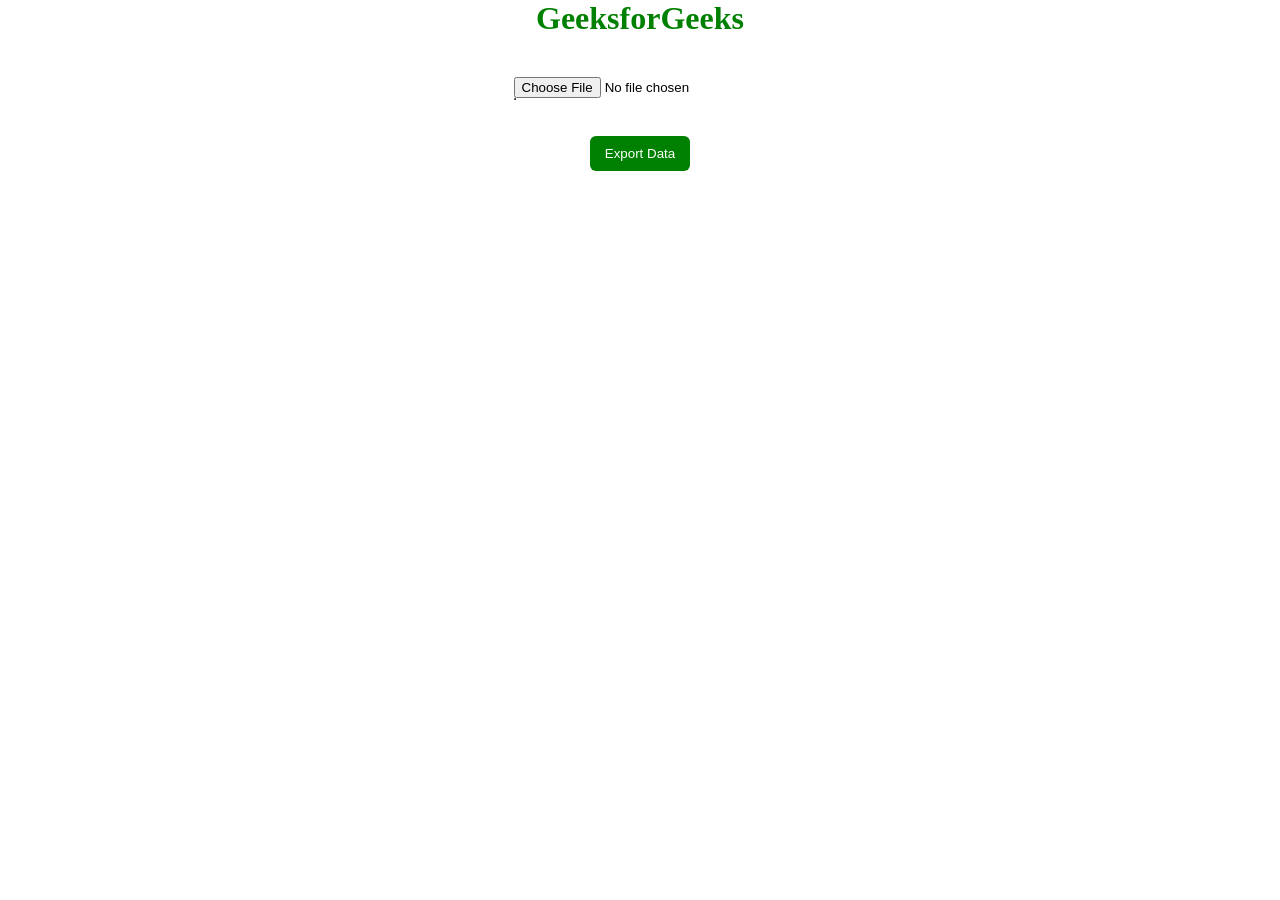
<file: Data-Export-and-Import/index.htm>
<!DOCTYPE html>
<html lang="en">
<head>
    <meta charset="UTF-8">
    <meta name="viewport" content="width=device-width, initial-scale=1.0">
    <title>CSV Viewer</title>
    <link rel="stylesheet" href="style.css">
</head>
<body>
    
    <div class="main">
        <h1>GeeksforGeeks</h1>
        <input type="file" id="csv">
        <table id="table" border="1"></table>
        <br><br>
        <button id="btn">Export Data</button>
    </div>
    <script src="script.js"></script>
</body>
</html>
</file>
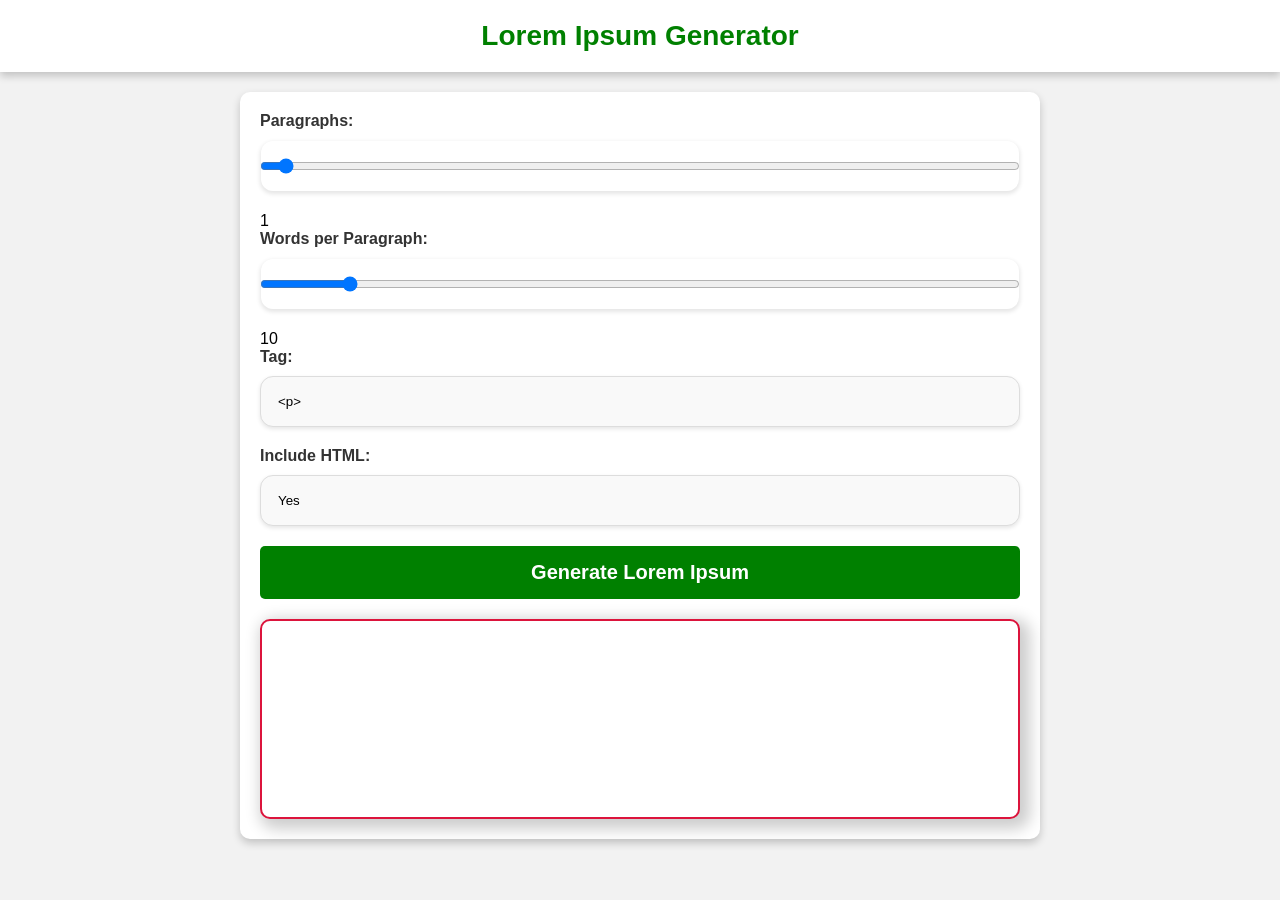
<file: Lorem-ipsum/index.html>
<!DOCTYPE html>
<html lang="en">
<head>
    <meta charset="UTF-8">
    <meta name="viewport" content="width=device-width, initial-scale=1.0">
    <title>Lorem Ipsum Generator</title>
    <link rel="stylesheet" href="style.css">
</head>
<body>
    <header>
        <h1>Lorem Ipsum Generator</h1>
    </header>
    <main>
        <div class="options">
            <div class="paragraphs">
                <label for="paragraphs">
                    Paragraphs:
                </label>
                <input type="range" 
                       id="paragraphs" 
                       min="1" max="50" 
                       value="1">
                <span id="paragraphsValue">
                    1
                </span>
            </div>
            <div class="words">
                <label for="words">
                    Words per Paragraph:
                </label>
                <input type="range" 
                       id="words" 
                       min="1" 
                       max="100" 
                       value="10">
                <span id="wordsValue">
                    10
                </span>
            </div>
            <div class="tags">
                <label for="tags">
                    Tag:
                </label>
                <select id="tags">
                </select>
            </div>
            <div class="include">
                <label for="include">
                    Include HTML:
                </label>
                <select id="include">
                    <option value="Yes">
                        Yes
                    </option>
                    <option value="No">
                        No
                    </option>
                </select>
            </div>
            <button id="generate">
                Generate Lorem Ipsum
            </button>
        </div>
        <div class="output">
          
            <!-- Lorem Ipsum text will
                 be displayed here -->
        </div>
    </main>
    <script src="script.js"></script>
</body>
</html>
</file>
<file: Data-Export-and-Import/style.css>
* {
    margin: 0;
    padding: 0;
}
.main {
    width: max-content;
    margin: auto;
}
.main h1 {
    color: green;
    text-align: center;
}
.main input {
    margin-top: 40px;
}
.main button {
    width: max-content;
    margin: auto;
    display: block;
    padding: 10px;
    padding-left: 15px;
    padding-right: 15px;
    background-color: green;
    border: none;
    border-radius: 6px;
    color: white;
}
.main button:hover {
    background-color: rgb(2, 105, 2);
    cursor: pointer;
}
.main button:active {
    transform: translate(0, 2px);
}
</file>
<file: Lorem-ipsum/style.css>
*{
    margin: 0;
    padding: 0;
    box-sizing: border-box;
}

body {
    font-family: Arial, sans-serif;
    background-color: #f2f2f2;
}

header{
    background-color: white;
    color: green;
    text-align: center;
    padding: 20px 0;
    box-shadow: 0 4px 8px 0px rgba(0, 0, 0, 0.2);
}

h1{
    font-size: 28px;
}

main {
    max-width: 800px;
    margin: 20px auto;
    padding: 20px;
    background-color: #fff;
    box-shadow: 0px 4px 8px rgba(0, 0, 0, 0.2);
    border-radius: 10px;
}

.options {
    margin-bottom: 20px;
}

.options label {
    display: block;
    font-weight: bold;
    margin-bottom: 10px;
    color: #333;
}

.options input[type="range"],
.options select,
.options input[type="number"] {
    width: 100%;
    padding: 17px;
    margin-bottom: 20px;
    border: 1px solid #ddd;
    border-radius: 13px;
    background-color: #f9f9f9;
    box-shadow: 0px 2px 4px
        rgba(0, 0, 0, 0.1);
    color: #000;
}

.options select {
    appearance: none;
}

.options button {
    display: block;
    width: 100%;
    padding: 15px;
    background-color: green;
    color: #fff;
    font-size: 20px;
    font-weight: bold;
    border: none;
    border-radius: 5px;
    cursor: pointer;
    transition: background-color 0.3s
        ease;
}
.options button:hover {
    background-color: rgb(20, 107, 20);
}

.output {
    background-color: #ffffff;
    padding: 30px;
    border-radius: 10px;
    border: 2px solid crimson;
    min-height: 200px;
    box-shadow: 5px 5px 15px 5px
        rgba(0, 0, 0, 0.2);
    color: #333;
}
</file>
